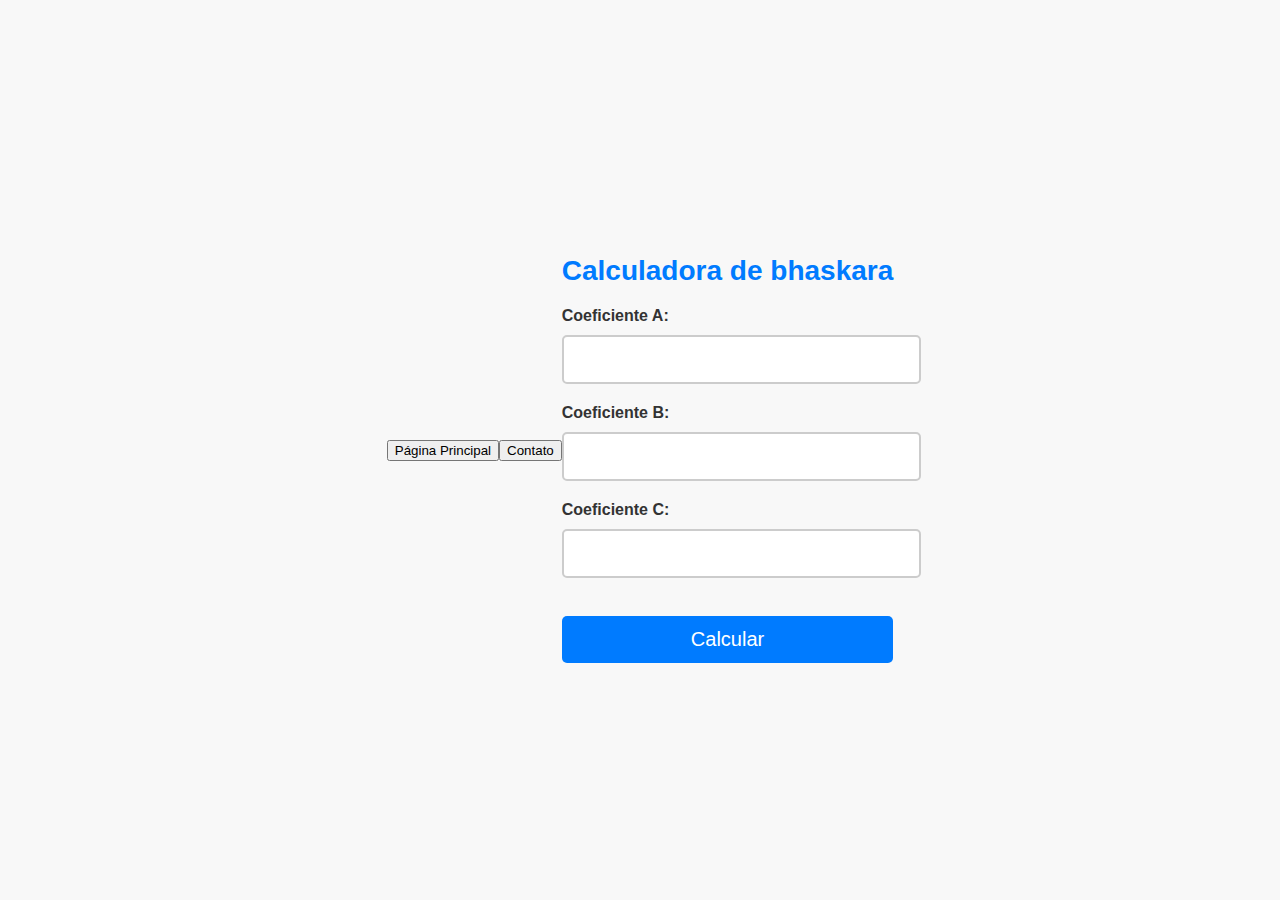
<file: index.html>
<!DOCTYPE html>
<html lang="en">

<head>
    <meta charset="UTF-8">
    <meta name="viewport" content="width=device-width, initial-scale=1.0">
    <title>Document</title>
</head>

<body>
    <style>
        body {
            font-family: Arial, sans-serif;
            background-color: #f8f8f8;
            margin: 0;
            padding: 0;
            display: flex;
            justify-content: center;
            align-items: center;
            min-height: 100vh;
        }

        .container {
            max-width: 400px;
            margin: 0 auto;
            padding: 30px;
            background-color: #fff;
            border-radius: 10px;
            box-shadow: 0 4px 10px rgba(0, 0, 0, 0.1);
            text-align: center;
        }

        h1 {
            color: #007bff;
            font-size: 28px;
            margin-bottom: 20px;
        }

        label {
            display: block;
            font-weight: bold;
            color: #333;
            margin-bottom: 10px;
        }

        input[type="number"] {
            width: 100%;
            padding: 12px;
            margin-bottom: 20px;
            border: 2px solid #ccc;
            border-radius: 5px;
            font-size: 18px;
        }

        button[type="button"] {
            display: block;
            width: 100%;
            padding: 12px;
            background-color: #007bff;
            color: #fff;
            border: none;
            border-radius: 5px;
            cursor: pointer;
            font-size: 20px;
            transition: background-color 0.3s;
        }

        button[type="button"]:hover {
            background-color: #0056b3;
        }

        .result {
            font-weight: bold;
            margin-top: 30px;
            color: #333;
            font-size: 20px;
        }

        .error {
            font-weight: bold;
            margin-top: 30px;
            color: #ff0000;
            font-size: 20px;
        }
    </style>
    </head>

    <body>  
        <a href="index.html"><button>Página Principal</button></a>
        <a href="contato.html"><button>Contato</button></a>

        <form id="bhaskara">
            <h1>Calculadora de bhaskara</h1>
            <label for="coeficienteA">Coeficiente A:</label>
            <input type="number" id="coeficienteA" required>
            <br>
            <label for="coeficienteB">Coeficiente B:</label>
            <input type="number" id="coeficienteB" required>
            <br>
            <label for="coeficienteC">Coeficiente C:</label>
            <input type="number" id="coeficienteC" required>
            <br>
            <div id="resultado">
            </div>
            <div id="resultado2">
            </div>
            <br>
            <button type="button" onclick="Calcular();">Calcular</button>
        </form>
    </body>

    <script>
        function Calcular() {
            const a = parseFloat(document.getElementById('coeficienteA').value);
            const b = parseFloat(document.getElementById('coeficienteB').value);
            const c = parseFloat(document.getElementById('coeficienteC').value);

            const delta = (b * b) - 4 * a * c;

            if (delta < 0) {
                document.getElementById('resultado').innerHTML = 'Não há raízes válidas.';
            }
            else {
                const x1 = (-b + Math.sqrt(delta)) / (2 * a);
                const x2 = (-b - Math.sqrt(delta)) / (2 * a);
                document.getElementById('resultado').innerHTML = `x¹ = ${x1}`;
                document.getElementById('resultado2').innerHTML = `x² = ${x2}`;
            }
        }
    </script>

</html>
</file>
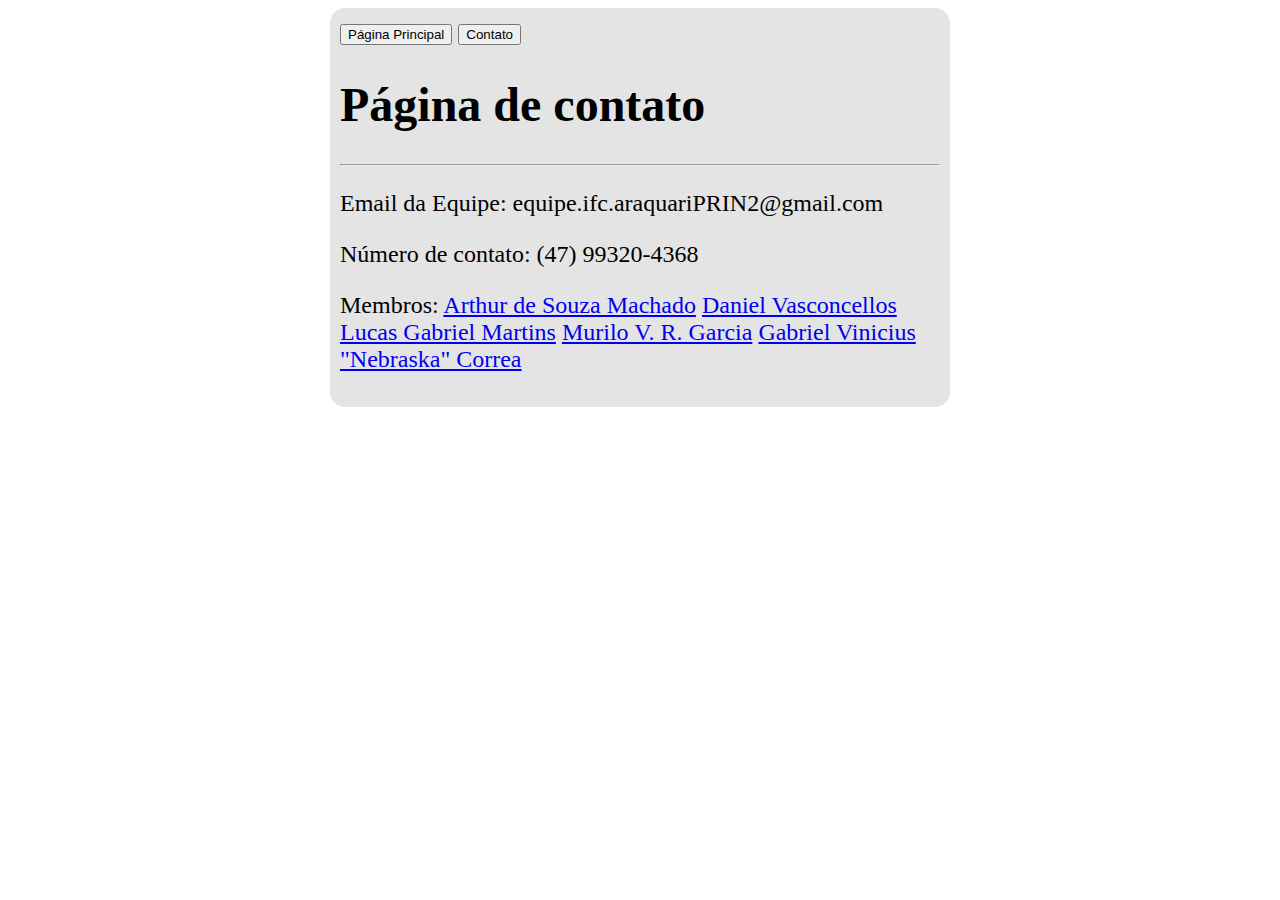
<file: contato.html>
<!DOCTYPE html>
<html lang="en">
  <head>
    <meta charset="UTF-8" />
    <meta name="viewport" content="width=device-width, initial-scale=1.0" />
    <title>Página de contato</title>
  </head>
  <body>
    <section>
      <a href="index.html"><button>Página Principal</button></a>
      <a href="contato.html"><button>Contato</button></a>
      <h1>Página de contato</h1>
      <hr />
      <p>Email da Equipe: equipe.ifc.araquariPRIN2@gmail.com</p>
      <p>Número de contato: (47) 99320-4368</p>
      <p>Membros:
          <a href="membros/arthur.html">Arthur de Souza Machado</a>
          <a href="membros/daniel.html">Daniel Vasconcellos</a>
          <a href="membros/lucas.html">Lucas Gabriel Martins</a>
          <a href="membros/murilo.html">Murilo V. R. Garcia</a>
          <a href="membros/nebraska.html">Gabriel Vinicius "Nebraska" Correa</a>
      </p>
    </section>
  </body>
  <style scoped>
    section {
      margin: 0 auto 0;
      font-size: x-large;
      background-color: rgb(228, 228, 228);
      padding: 10px;
      border-radius: 15px;
      width: 600px;
    }
  </style>
</html>
</file>
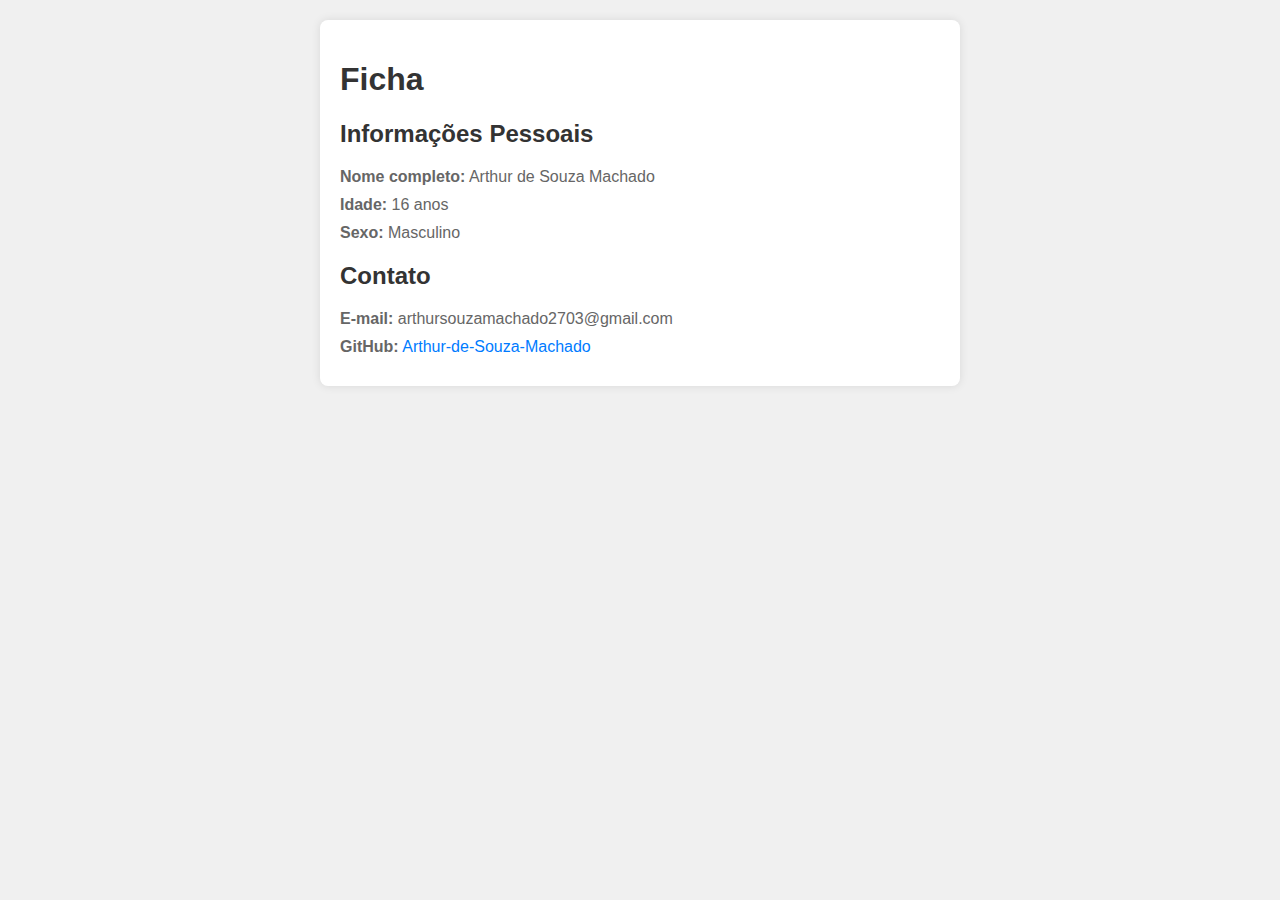
<file: membros/arthur.html>
<!DOCTYPE html>
<html lang="pt-BR">
<head>
    <meta charset="UTF-8">
    <meta name="viewport" content="width=device-width, initial-scale=1.0">
    <title>Arthur</title>
    <link rel="stylesheet" href="geral.css">
</head>
<body>
    <div class="membro">
        <h1>Ficha</h1>
        <h2>Informações Pessoais</h2>
        <p><strong>Nome completo:</strong> Arthur de Souza Machado</p>
        <p><strong>Idade:</strong> 16 anos</p>
        <p><strong>Sexo:</strong> Masculino</p>
        <h2>Contato</h2>
        <p><strong>E-mail:</strong> arthursouzamachado2703@gmail.com</p>
        <p><strong>GitHub:</strong> <a href="https://github.com/Arthur-de-Souza-Machado">Arthur-de-Souza-Machado</a></p>
    </div>
</body>
</html>
</file>
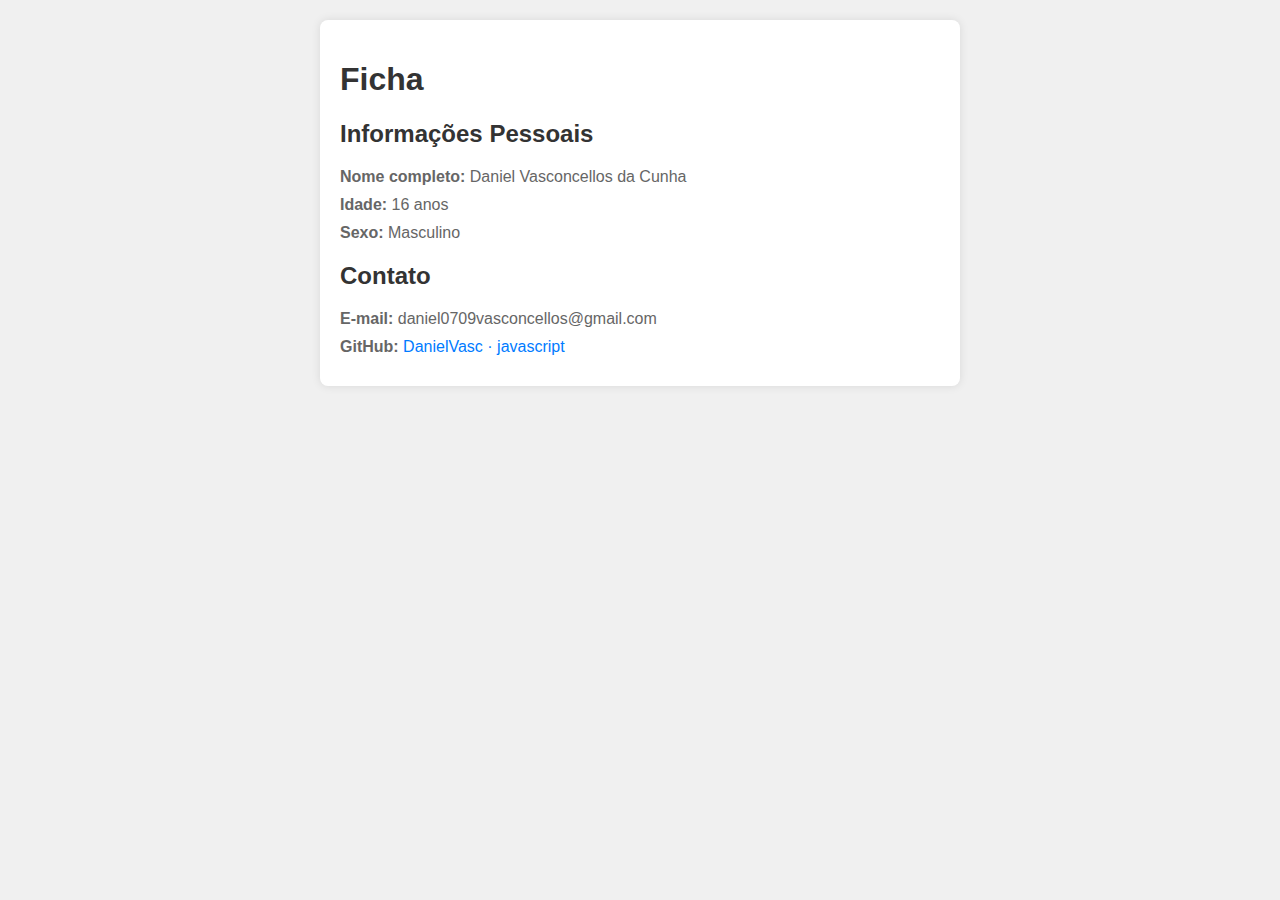
<file: membros/daniel.html>
<!DOCTYPE html>
<html lang="pt-BR">
<head>
    <meta charset="UTF-8">
    <meta name="viewport" content="width=device-width, initial-scale=1.0">
    <title>Daniel</title>
    <link rel="stylesheet" href="geral.css">
</head>
<body>
    <div class="membro">
        <h1>Ficha</h1>
        <h2>Informações Pessoais</h2>
        <p><strong>Nome completo:</strong> Daniel Vasconcellos da Cunha</p>
        <p><strong>Idade:</strong> 16 anos</p>
        <p><strong>Sexo:</strong> Masculino</p>
        <h2>Contato</h2>
        <p><strong>E-mail:</strong> daniel0709vasconcellos@gmail.com</p>
        <p><strong>GitHub:</strong> <a href="https://github.com/DanielVasc">DanielVasc · javascript</a></p>
    </div>
</body>
</html>
</file>
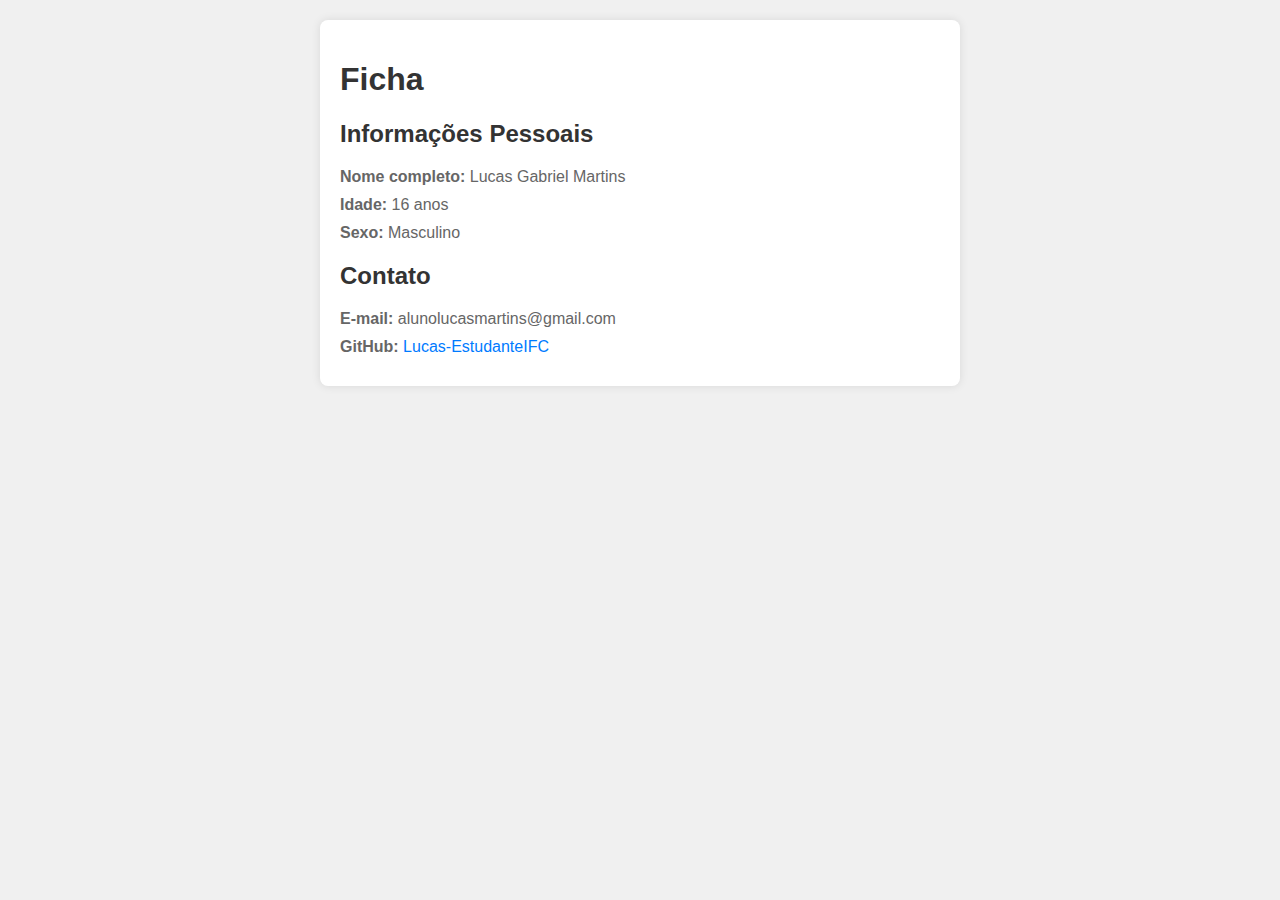
<file: membros/lucas.html>
<!DOCTYPE html>
<html lang="pt-BR">
<head>
    <meta charset="UTF-8">
    <meta name="viewport" content="width=device-width, initial-scale=1.0">
    <title>Lucas</title>
    <link rel="stylesheet" href="geral.css">
</head>
<body>
    <div class="membro">
        <h1>Ficha</h1>
        <h2>Informações Pessoais</h2>
        <p><strong>Nome completo:</strong> Lucas Gabriel Martins</p>
        <p><strong>Idade:</strong> 16 anos</p>
        <p><strong>Sexo:</strong> Masculino</p>
        <h2>Contato</h2>
        <p><strong>E-mail:</strong> alunolucasmartins@gmail.com</p>
        <p><strong>GitHub:</strong> <a href="https://github.com/Lucas-EstudanteIFC">Lucas-EstudanteIFC</a></p>
    </div>
</body>
</html>
</file>
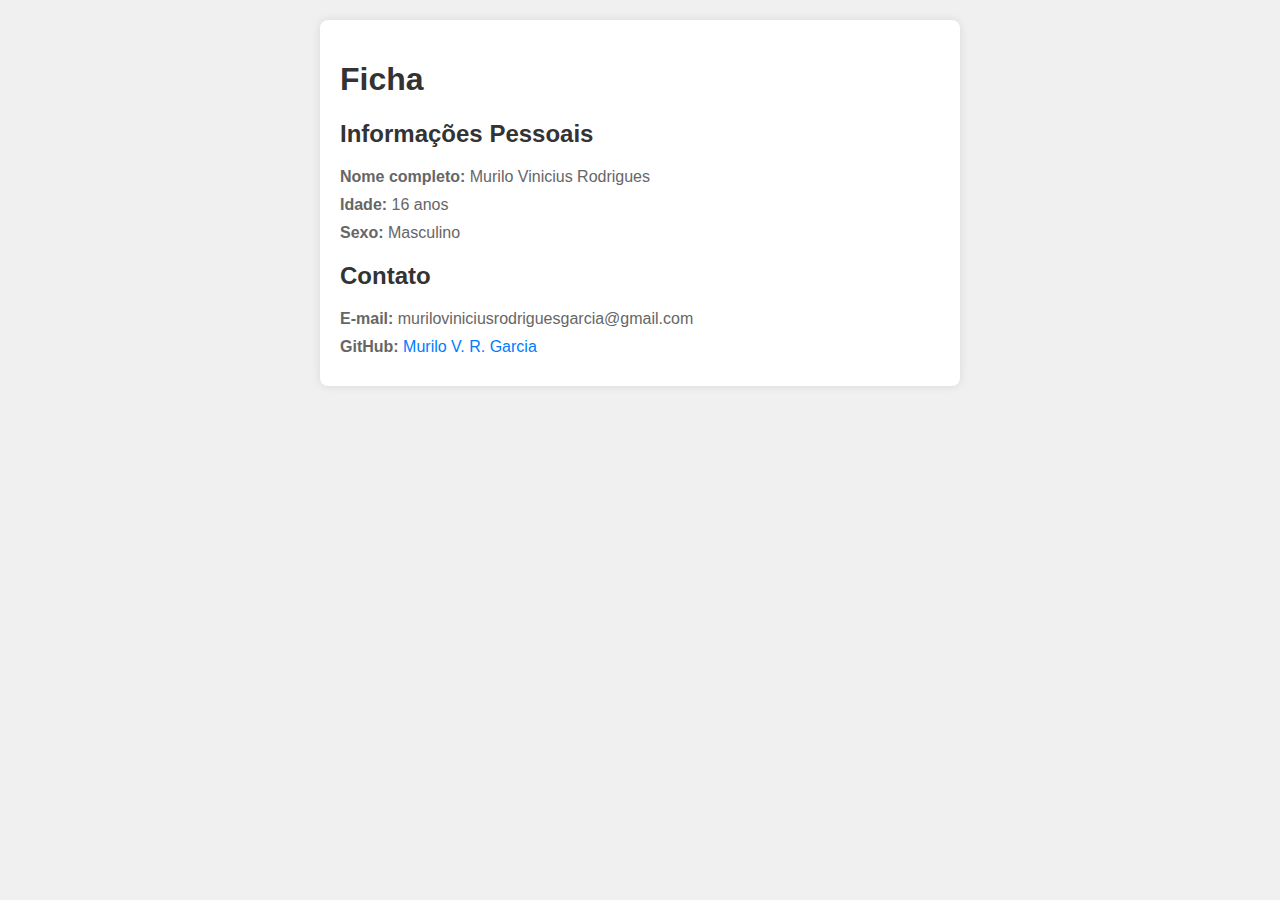
<file: membros/murilo.html>
<!DOCTYPE html>
<html lang="pt-BR">
<head>
    <meta charset="UTF-8">
    <meta name="viewport" content="width=device-width, initial-scale=1.0">
    <title>Murilo</title>
    <link rel="stylesheet" href="geral.css">
</head>
<body>
    <div class="membro">
        <h1>Ficha</h1>
        <h2>Informações Pessoais</h2>
        <p><strong>Nome completo:</strong> Murilo Vinicius Rodrigues</p>
        <p><strong>Idade:</strong> 16 anos</p>
        <p><strong>Sexo:</strong> Masculino</p>
        <h2>Contato</h2>
        <p><strong>E-mail:</strong> muriloviniciusrodriguesgarcia@gmail.com</p>
        <p><strong>GitHub:</strong> <a href="https://github.com/Murilovr1">Murilo V. R. Garcia</a></p>
    </div>
</body>
</html>
</file>
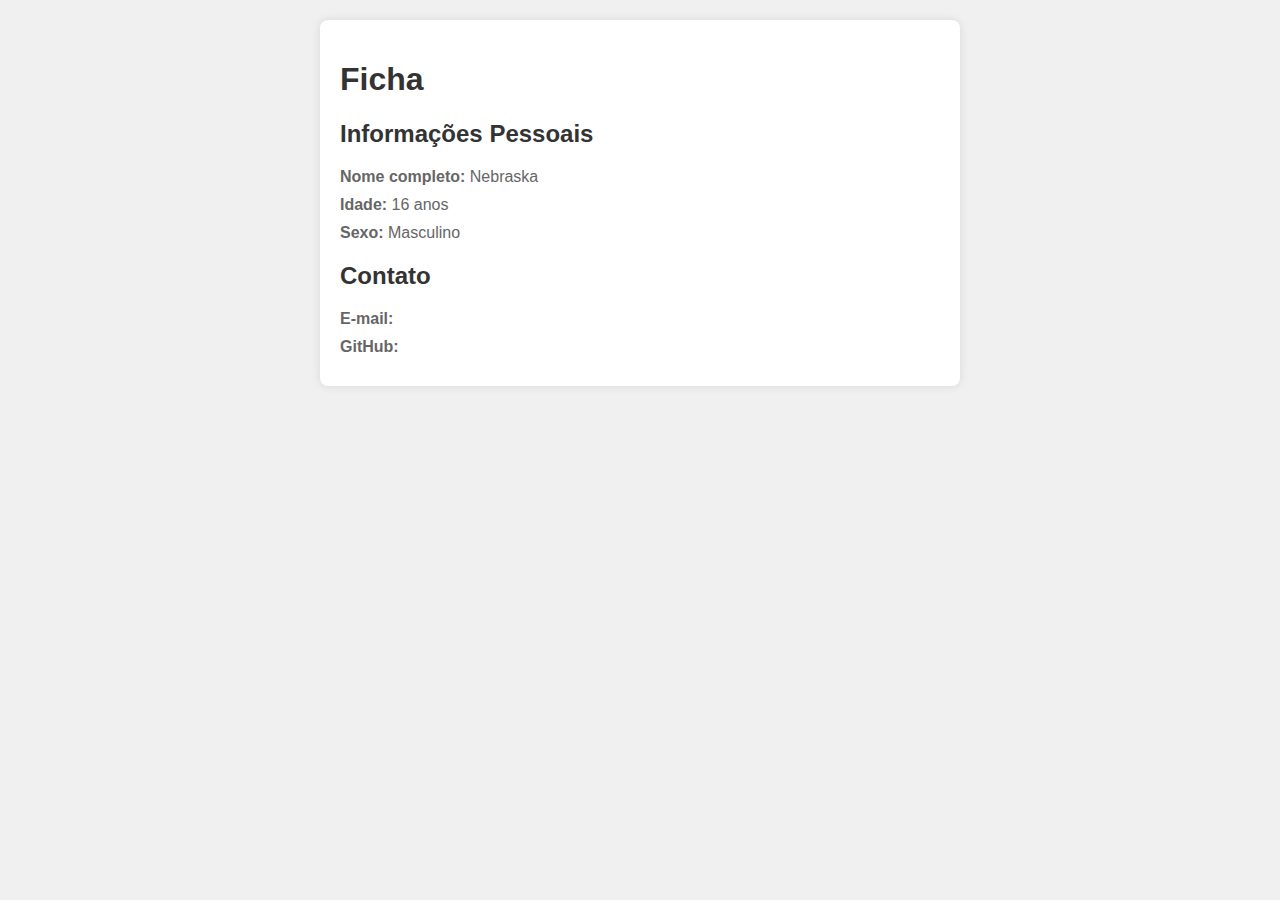
<file: membros/nebraska.html>
<!DOCTYPE html>
<html lang="pt-BR">
<head>
    <meta charset="UTF-8">
    <meta name="viewport" content="width=device-width, initial-scale=1.0">
    <title>Nebraska</title>
    <link rel="stylesheet" href="geral.css">
</head>
<body>
    <div class="membro">
        <h1>Ficha</h1>
        <h2>Informações Pessoais</h2>
        <p><strong>Nome completo:</strong> Nebraska</p>
        <p><strong>Idade:</strong> 16 anos</p>
        <p><strong>Sexo:</strong> Masculino</p>
        <h2>Contato</h2>
        <p><strong>E-mail:</strong> </p>
        <p><strong>GitHub:</strong> <a href="https://github.com/Arthur-de-Souza-Machado"></a></p>
    </div>
</body>
</html>
</file>
<file: membros/geral.css>
body {
    font-family: Arial, sans-serif;
    margin: 0;
    padding: 0;
    background-color: #f0f0f0;
}
.membro {
    background-color: #fff;
    border-radius: 8px;
    box-shadow: 0 0 10px rgba(0, 0, 0, 0.1);
    padding: 20px;
    margin: 20px auto;
    max-width: 600px;
}
h1, h2 {
    color: #333;
}
p {
    margin: 10px 0;
    color: #666;
}
a {
    color: #007bff;
    text-decoration: none;
}
</file>
